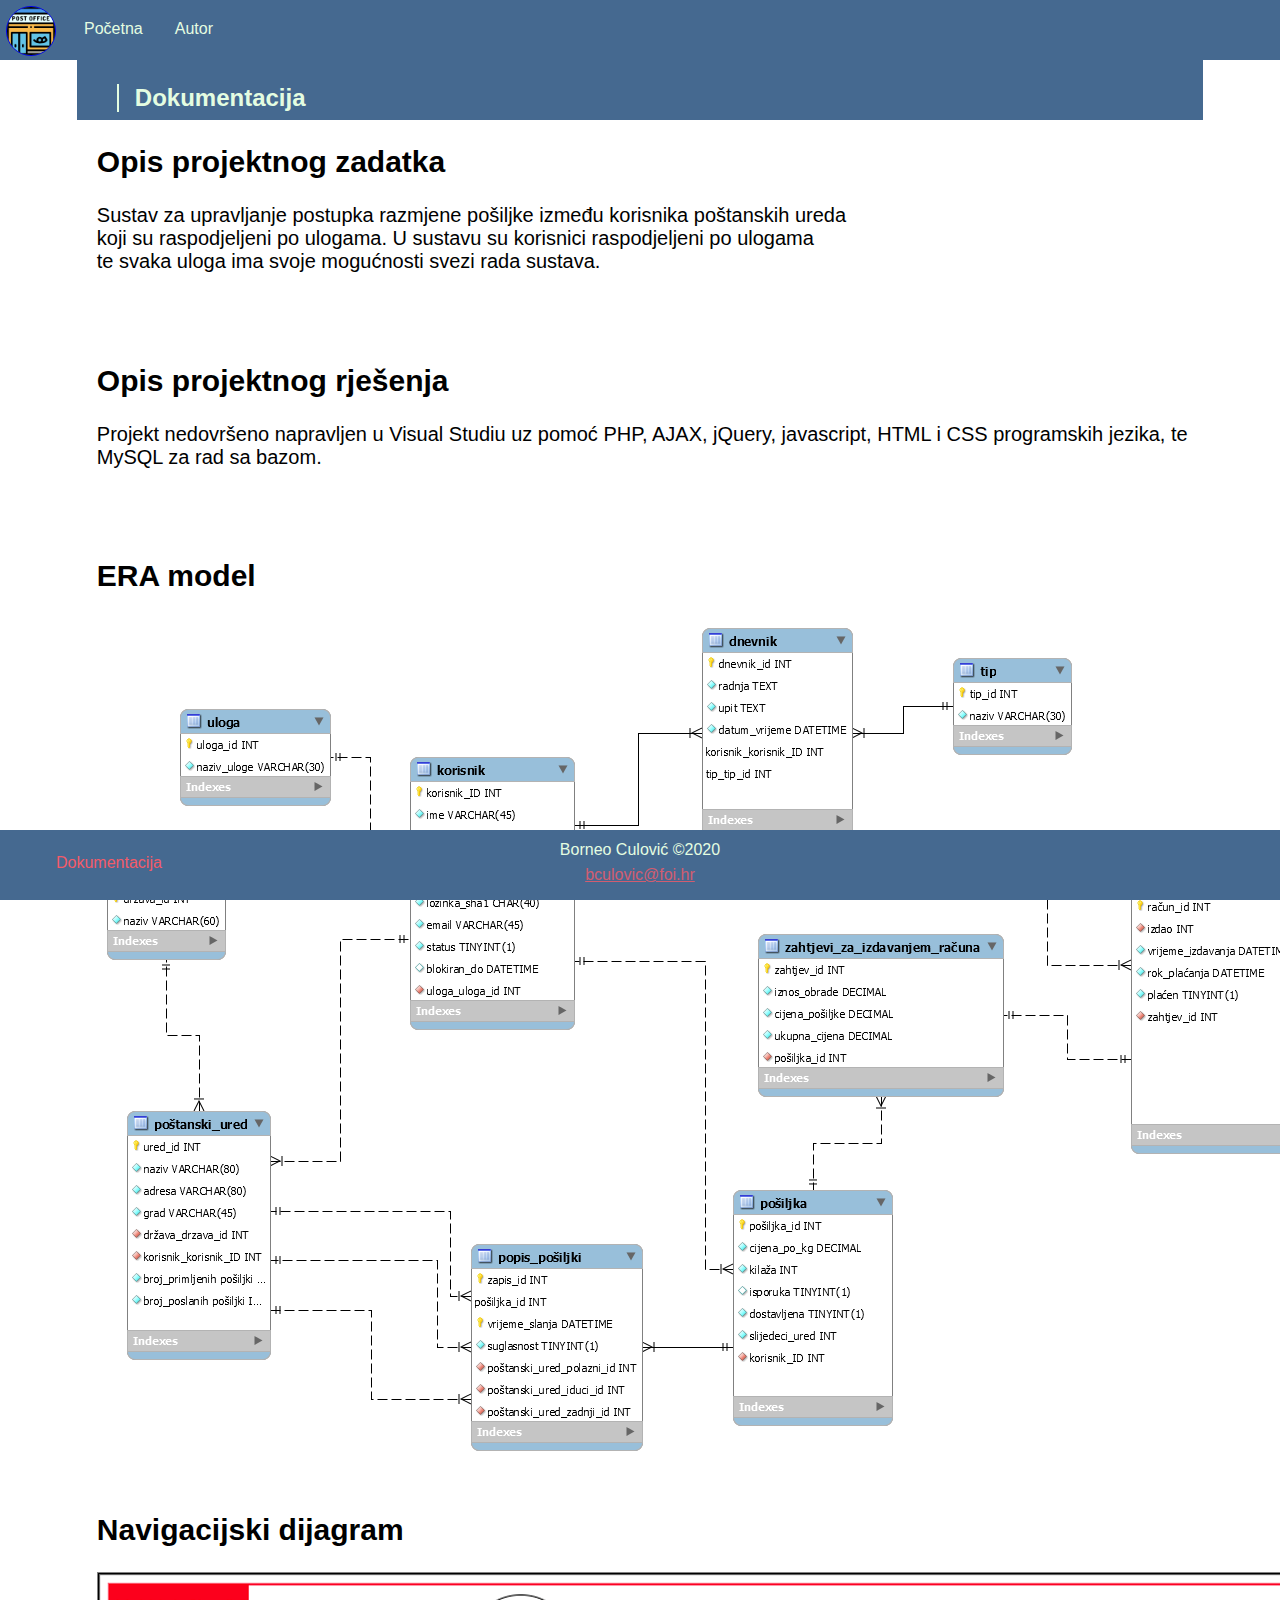
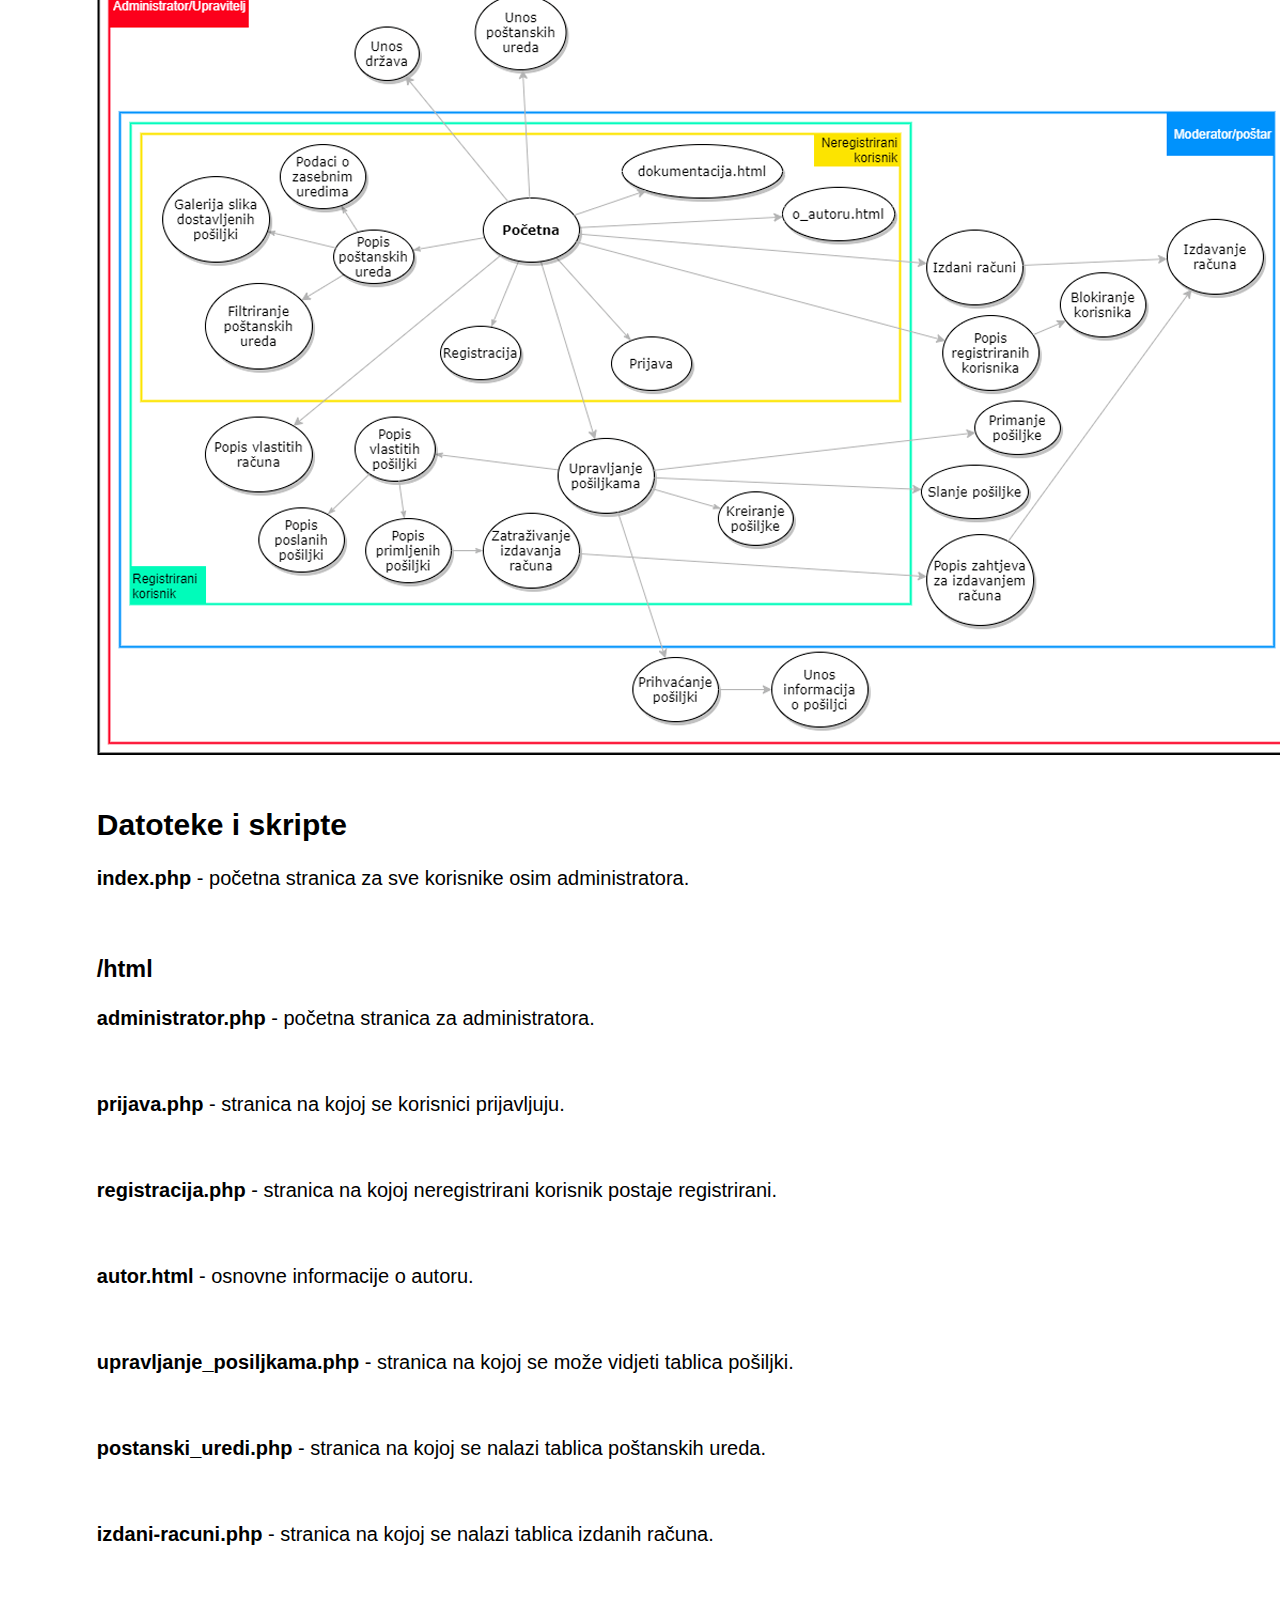
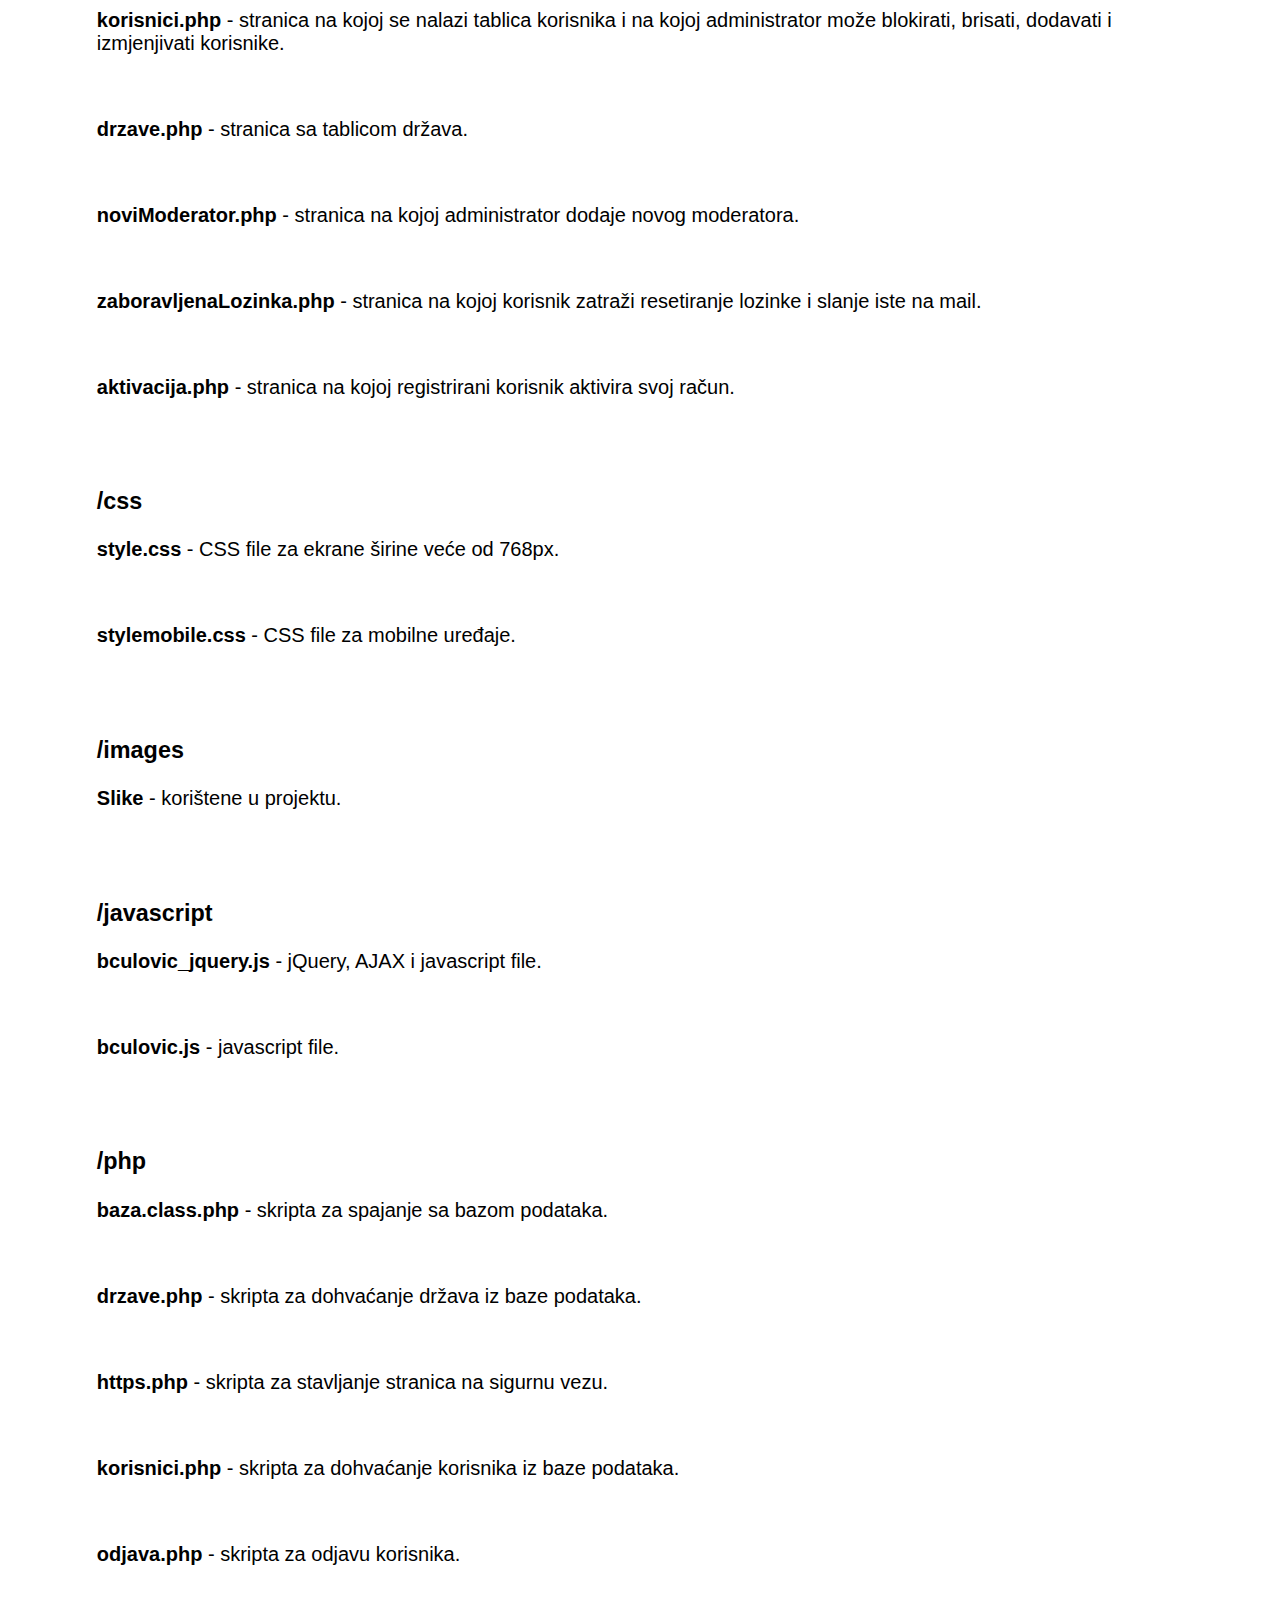
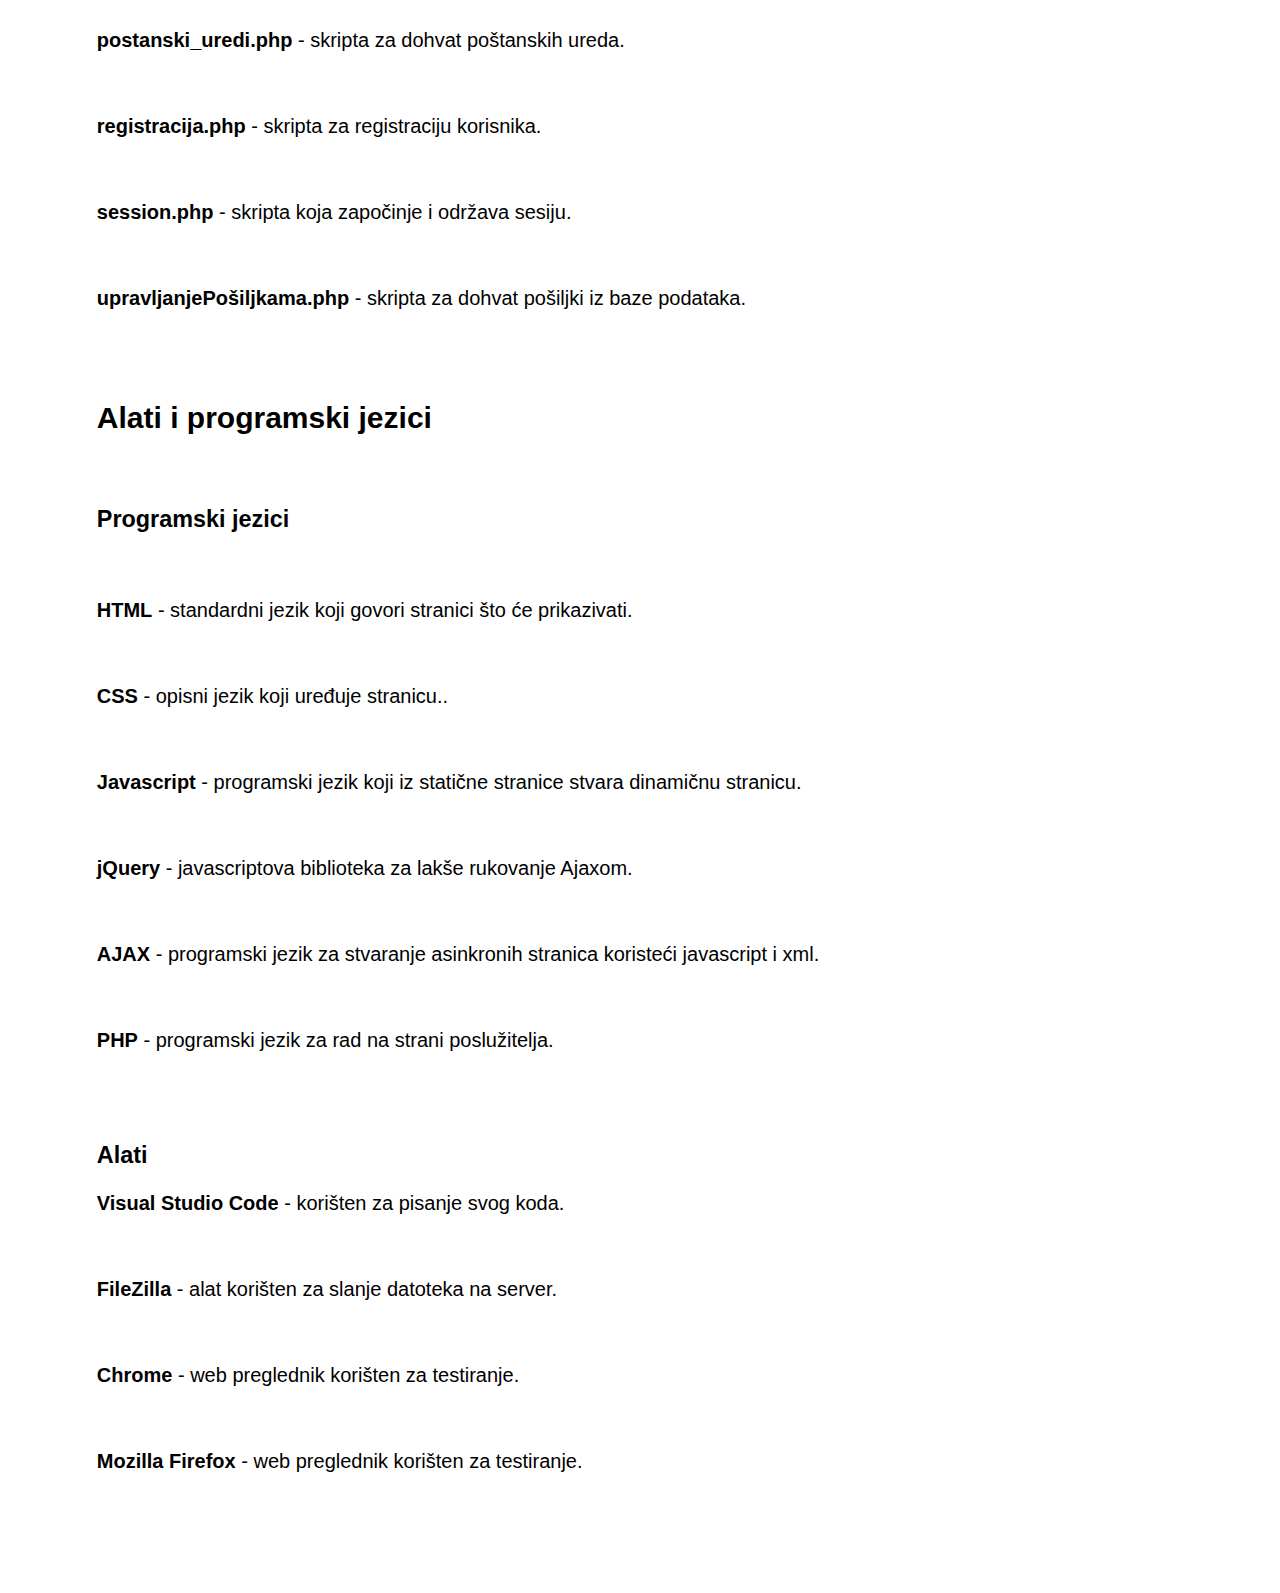
<file: html/dokumentacija.html>
<!DOCTYPE html>
<html lang="hr">

<head>
    <title>Autor</title>
    <meta charset="utf-8">
    <meta name="viewport" content="width=device-width, initial-scale=1.0">
    <meta name="date" content="03-06-2020">
    <meta name="description" content="Internetska stranica pošte.">
    <meta name="keywords" content="pošta, pošiljka, poštanski ured">
    <meta name="author" content="Borneo Culović">
    <link rel="stylesheet" type="text/css" href="../css/style.css">
    <link rel="stylesheet" type="text/css" href="../css/stylemobile.css">
    <script type="text/javascript" src="../javascript/bculovic.js"></script>
</head>

<body>
    <header>
        <div class="header-div">
            <div class="logo-div">
                <a href="../index.php" class="logo-ico">
                    <img src="../images/posta_logo.png" class="icon" alt="posta_logo" title="Početna">
                </a>
            </div>
            <div class="navigation-bar">
                <a href="../index.php" class="link-buttons">Početna</a>
                <a href="#" class="link-buttons">Autor</a>
            </div>
        </div>
    </header>
    <div class="main-content">
        <div class="page-title">
            <p><strong>Dokumentacija</strong></p>
        </div>
        <div class="dokumentacija_div">
            <h2>Opis projektnog zadatka</h2>
            <p>Sustav za upravljanje postupka razmjene pošiljke između korisnika poštanskih ureda<br>koji su raspodjeljeni po ulogama. U sustavu su korisnici raspodjeljeni po ulogama <br>
            te svaka uloga ima svoje mogućnosti svezi rada sustava.</p>
            <br><br>
            <h2>Opis projektnog rješenja</h2>
            <p>Projekt nedovršeno napravljen u Visual Studiu uz pomoć PHP, AJAX, jQuery, javascript, HTML i CSS programskih jezika, te MySQL za rad sa bazom.</p>
            <br><br>
            <h2>ERA model</h2>
            <img src="../images/ERA-model.png" alt="era" target="_blank" title="ERA model"><br><br>
            <h2>Navigacijski dijagram</h2>
            <img src="../images/navigacijski_dijagram.png" alt="nav" target="_blank" title="Navigacijski dijagram"><br><br>
            <h2>Datoteke i skripte</h2>
            <p><strong>index.php</strong> - početna stranica za sve korisnike osim administratora.</p><br>
            <h3>/html</h3>
            <p><strong>administrator.php</strong> - početna stranica za administratora.</p><br>
            <p><strong>prijava.php</strong> - stranica na kojoj se korisnici prijavljuju.</p><br>
            <p><strong>registracija.php</strong> - stranica na kojoj neregistrirani korisnik postaje registrirani.</p><br>
            <p><strong>autor.html</strong> - osnovne informacije o autoru.</p><br>
            <p><strong>upravljanje_posiljkama.php</strong> - stranica na kojoj se može vidjeti tablica pošiljki.</p><br>
            <p><strong>postanski_uredi.php</strong> - stranica na kojoj se nalazi tablica poštanskih ureda.</p><br>
            <p><strong>izdani-racuni.php</strong> - stranica na kojoj se nalazi tablica izdanih računa.</p><br>
            <p><strong>korisnici.php</strong> - stranica na kojoj se nalazi tablica korisnika i na kojoj administrator može blokirati, brisati, dodavati i izmjenjivati korisnike.</p><br>
            <p><strong>drzave.php</strong> - stranica sa tablicom država.</p><br>
            <p><strong>noviModerator.php</strong> - stranica na kojoj administrator dodaje novog moderatora.</p><br>
            <p><strong>zaboravljenaLozinka.php</strong> - stranica na kojoj korisnik zatraži resetiranje lozinke i slanje iste na mail.</p><br>
            <p><strong>aktivacija.php</strong> - stranica na kojoj registrirani korisnik aktivira svoj račun.</p><br>
            <br>
            <h3>/css</h3>
            <p><strong>style.css</strong> - CSS file za ekrane širine veće od 768px.</p><br>
            <p><strong>stylemobile.css</strong> - CSS file za mobilne uređaje.</p><br>
            <br>
            <h3>/images</h3>
            <p><strong>Slike</strong> - korištene u projektu.</p><br>
            <br>
            <h3>/javascript</h3>
            <p><strong>bculovic_jquery.js</strong> - jQuery, AJAX i javascript file.</p><br>
            <p><strong>bculovic.js</strong> - javascript file.</p><br>
            <br>
            <h3>/php</h3>
            <p><strong>baza.class.php</strong> - skripta za spajanje sa bazom podataka.</p><br>
            <p><strong>drzave.php</strong> - skripta za dohvaćanje država iz baze podataka.</p><br>
            <p><strong>https.php</strong> - skripta za stavljanje stranica na sigurnu vezu.</p><br>
            <p><strong>korisnici.php</strong> - skripta za dohvaćanje korisnika iz baze podataka.</p><br>
            <p><strong>odjava.php</strong> - skripta za odjavu korisnika.</p><br>
            <p><strong>postanski_uredi.php</strong> - skripta za dohvat poštanskih ureda.</p><br>
            <p><strong>registracija.php</strong> - skripta za registraciju korisnika.</p><br>
            <p><strong>session.php</strong> - skripta koja započinje i održava sesiju.</p><br>
            <p><strong>upravljanjePošiljkama.php</strong> - skripta za dohvat pošiljki iz baze podataka.</p><br><br>
            <h2>Alati i programski jezici</h2><br>
            <h3>Programski jezici</h3><br>
            <p><strong>HTML</strong> - standardni jezik koji govori stranici što će prikazivati.</p><br>
            <p><strong>CSS</strong> - opisni jezik koji uređuje stranicu..</p><br>
            <p><strong>Javascript</strong> - programski jezik koji iz statične stranice stvara dinamičnu stranicu.</p><br>
            <p><strong>jQuery</strong> - javascriptova biblioteka za lakše rukovanje Ajaxom.</p><br>
            <p><strong>AJAX</strong> - programski jezik za stvaranje asinkronih stranica koristeći javascript i xml.</p><br>
            <p><strong>PHP</strong> - programski jezik za rad na strani poslužitelja.</p><br><br>
            <h3>Alati</h3>
            <p><strong>Visual Studio Code</strong> - korišten za pisanje svog koda.</p><br>
            <p><strong>FileZilla</strong> - alat korišten za slanje datoteka na server.</p><br>
            <p><strong>Chrome</strong> - web preglednik korišten za testiranje.</p><br>
            <p><strong>Mozilla Firefox</strong> - web preglednik korišten za testiranje.</p><br>
        </div>
        
    </div>

    <div class="footer">
        <div class="dokumentacija-div">
            <a href="dokumentacija.html" class="link-active">Dokumentacija</a>
        </div>
        <div class="copyright-div">
            <p class="footer-ime">Borneo Culović &copy;2020</p>
            <a href="mailto:bculovic@foi.hr" class="footer-email"><p>bculovic@foi.hr</p></a>
        </div>
    </div>


</body>

</html>
</file>
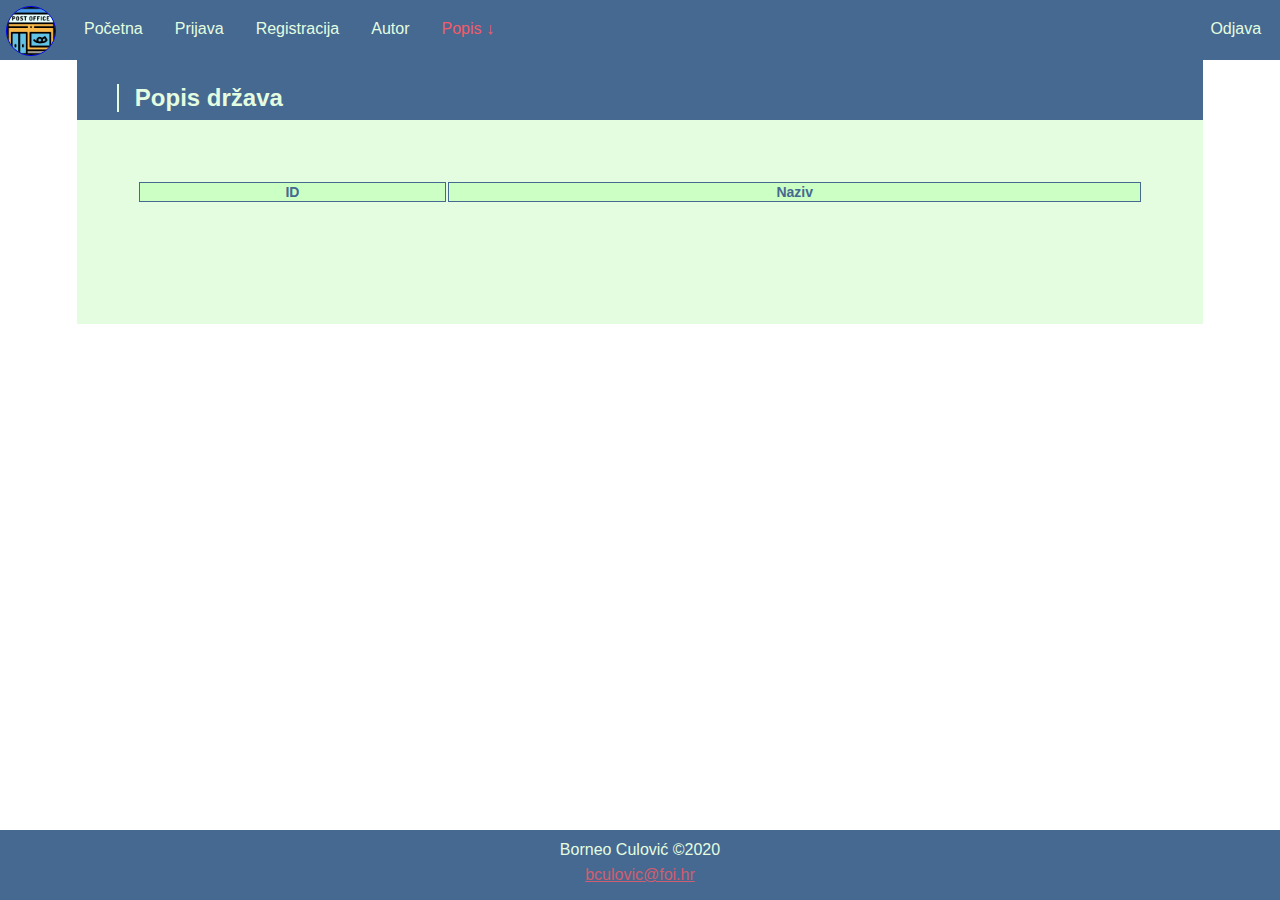
<file: html/drzave.html>
<!DOCTYPE html>
<html lang="hr">

<head>
    <title>Popis država</title>
    <meta charset="utf-8">
    <meta name="viewport" content="width=device-width, initial-scale=1.0">
    <meta name="date" content="03-06-2020">
    <meta name="description" content="Internetska stranica pošte.">
    <meta name="keywords" content="pošta, pošiljka, poštanski ured">
    <meta name="author" content="Borneo Culović">
    <link rel="stylesheet" type="text/css" href="../css/style.css">
    <link rel="stylesheet" type="text/css" href="https://cdn.datatables.net/1.10.20/css/jquery.dataTables.css">
    <script type="text/javascript" src="https://ajax.googleapis.com/ajax/libs/jquery/3.4.1/jquery.min.js"></script>
    <script type="text/javascript" charset="utf8" src="https://cdn.datatables.net/1.10.20/js/jquery.dataTables.js"></script>
    <script type="text/javascript" src="../javascript/bculovic_jquery.js"></script>
    <script type="text/javascript" src="../javascript/bculovic.js"></script>
</head>

<body>
    <header>
        <div class="header-div">
            <div class="logo-div">
                <a href="../index.html" class="logo-ico">
                    <img src="../images/posta_logo.png" class="icon" alt="posta_logo" title="Početna">
                </a>
            </div>
            <div class="navigation-bar">
                <a href="../index.html" class="link-buttons">Početna</a>
                <a href="prijava.php" class="link-buttons">Prijava</a>
                <a href="registracija.html" class="link-buttons">Registracija</a>
                <a href="o_autoru.html" class="link-buttons">Autor</a>
                <div class="hover-links">
                    <button class="dropdownBtn-active">Popis &darr;</button>
                    <div class="dropdown-linkovi">
                        <a href="upravljanje_posiljkama.html" class="link-buttons">Upravljanje pošiljkama</a>
                        <a href="postanski-uredi.html" class="link-buttons" >Poštanski uredi</a>
                        <a href="izdani-racuni.html" class="link-buttons">Izdani računi</a>
                        <a href="korisnici.html" class="link-buttons">Popis korisnika</a>
                        <a href="#" class="link-active">Države</a>
                    </div>
                </div>
            </div>
            <div class="logout-div">
                <a href="../index.html" class="logout-button">Odjava</a>
            </div>
        </div>
    </header>

    <div class="main-content">
        <div class="page-title">
            <p><strong>Popis država</strong></p>
        </div>
        <div class="div-table">
            <table id="tablicaDrzave" class="tablica">
                <thead id="tHead">
                    <tr>
                        <th>ID</th>
                        <th>Naziv</th>
                    </tr>
                </thead>
                <tbody id="tBody">
    
                </tbody>
                
            </table>
    
        </div>

    <div class="footer">
        <div class="copyright-div">
            <p class="footer-ime">Borneo Culović &copy;2020</p>
            <a href="mailto:bculovic@foi.hr" class="footer-email"><p>bculovic@foi.hr</p></a>
        </div>
    </div>

</body>

</html>
</file>
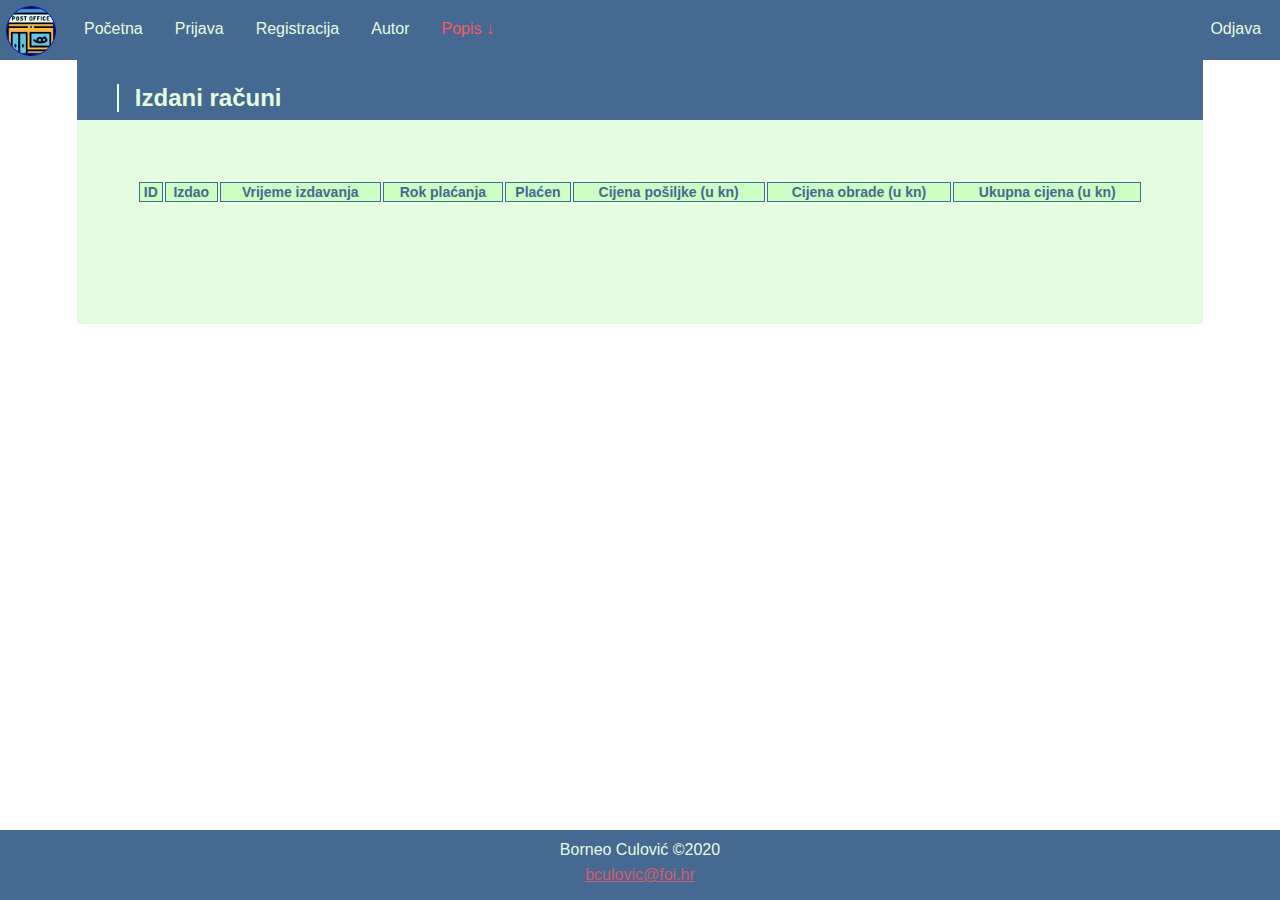
<file: html/izdani-racuni.html>
<!DOCTYPE html>
<html lang="hr">

<head>
    <title>Izdani računi</title>
    <meta charset="utf-8">
    <meta name="viewport" content="width=device-width, initial-scale=1.0">
    <meta name="date" content="03-06-2020">
    <meta name="description" content="Internetska stranica pošte.">
    <meta name="keywords" content="pošta, pošiljka, poštanski ured">
    <meta name="author" content="Borneo Culović">
    <link rel="stylesheet" type="text/css" href="../css/style.css">
    <link rel="stylesheet" type="text/css" href="https://cdn.datatables.net/1.10.20/css/jquery.dataTables.css">
    <script type="text/javascript" src="https://ajax.googleapis.com/ajax/libs/jquery/3.4.1/jquery.min.js"></script>
    <script type="text/javascript" charset="utf8" src="https://cdn.datatables.net/1.10.20/js/jquery.dataTables.js"></script>
    <script type="text/javascript" src="../javascript/bculovic_jquery.js"></script>
    <script type="text/javascript" src="../javascript/bculovic.js"></script>
</head>

<body>
    <header>
        <div class="header-div">
            <div class="logo-div">
                <a href="../index.html" class="logo-ico">
                    <img src="../images/posta_logo.png" class="icon" alt="posta_logo" title="Početna">
                </a>
            </div>
            <div class="navigation-bar">
                <a href="../index.html" class="link-buttons">Početna</a>
                <a href="prijava.php" class="link-buttons">Prijava</a>
                <a href="registracija.html" class="link-buttons">Registracija</a>
                <a href="o_autoru.html" class="link-buttons">Autor</a>
                <div class="hover-links">
                    <button class="dropdownBtn-active">Popis &darr;</button>
                    <div class="dropdown-linkovi">
                        <a href="upravljanje_posiljkama.html" class="link-buttons">Upravljanje pošiljkama</a>
                        <a href="postanski-uredi.html" class="link-buttons" >Poštanski uredi</a>
                        <a href="#" class="link-active">Izdani računi</a>
                        <a href="korisnici.html" class="link-buttons">Popis korisnika</a>
                        <a href="drzave.html" class="link-buttons">Države</a>
                    </div>
                </div>
            </div>
            <div class="logout-div">
                <a href="../index.html" class="logout-button">Odjava</a>
            </div>
        </div>
    </header>

    <div class="main-content">
        <div class="page-title">
            <p><strong>Izdani računi</strong></p>
        </div>
        <div class="div-table">
            <table id="tablicaRacuni" class="tablica">
                <thead id="tHead">
                    <tr>
                        <th>ID</th>
                        <th>Izdao</th>
                        <th>Vrijeme izdavanja</th>
                        <th>Rok plaćanja</th>
                        <th>Plaćen</th>
                        <th>Cijena pošiljke (u kn)</th>
                        <th>Cijena obrade (u kn)</th>
                        <th>Ukupna cijena (u kn)</th>
                    </tr>
                </thead>
                <tbody id="tBody">
    
                </tbody>
                
            </table>
    
        </div>

    <div class="footer">
        <div class="copyright-div">
            <p class="footer-ime">Borneo Culović &copy;2020</p>
            <a href="mailto:bculovic@foi.hr" class="footer-email"><p>bculovic@foi.hr</p></a>
        </div>
    </div>

</body>

</html>
</file>
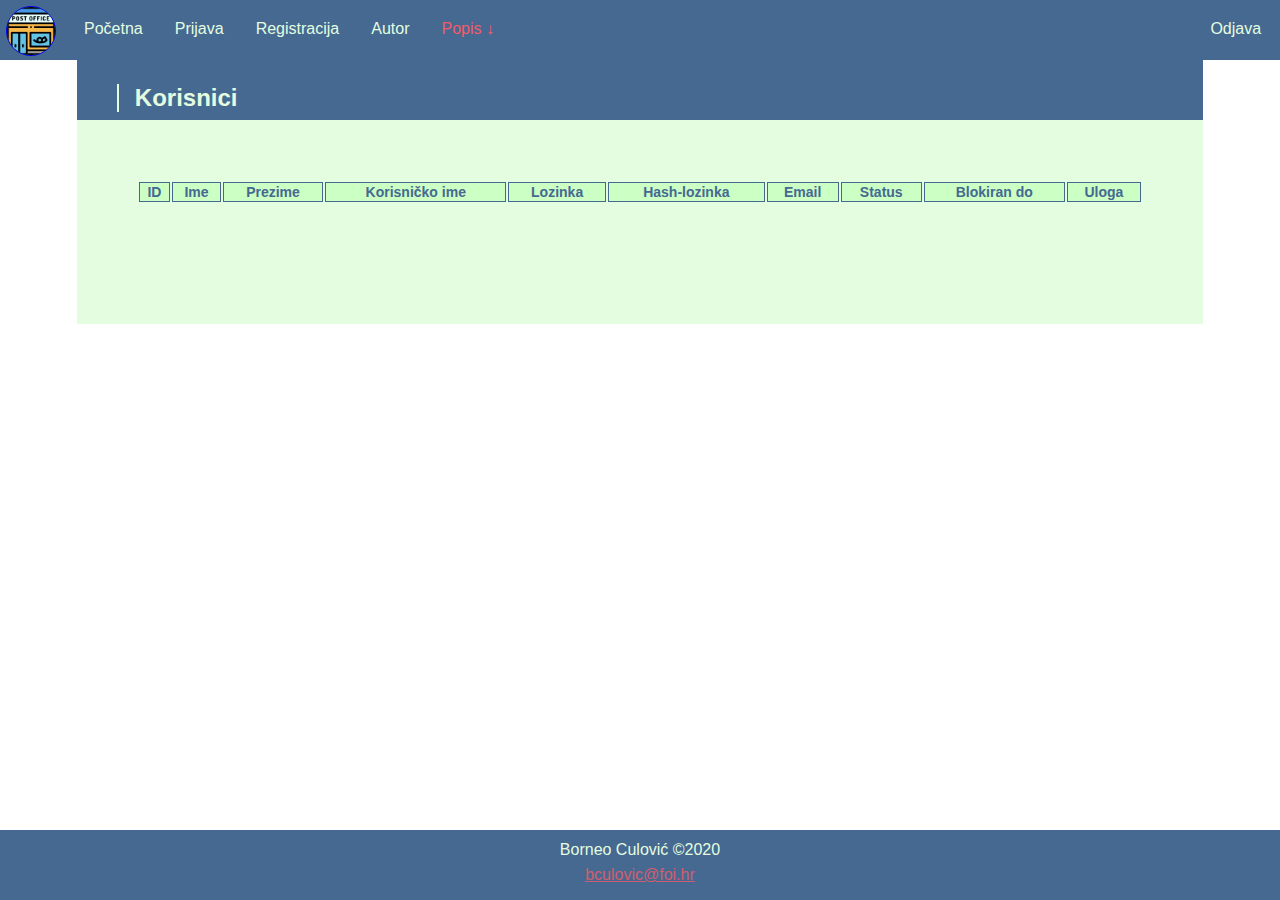
<file: html/korisnici.html>
<!DOCTYPE html>
<html lang="hr">

<head>
    <title>Korisnici</title>
    <meta charset="utf-8">
    <meta name="viewport" content="width=device-width, initial-scale=1.0">
    <meta name="date" content="03-06-2020">
    <meta name="description" content="Internetska stranica pošte.">
    <meta name="keywords" content="pošta, pošiljka, poštanski ured">
    <meta name="author" content="Borneo Culović">
    <link rel="stylesheet" type="text/css" href="../css/style.css">
    <link rel="stylesheet" type="text/css" href="https://cdn.datatables.net/1.10.20/css/jquery.dataTables.css">
    <script type="text/javascript" src="https://ajax.googleapis.com/ajax/libs/jquery/3.4.1/jquery.min.js"></script>
    <script type="text/javascript" src="https://cdn.datatables.net/1.10.20/js/jquery.dataTables.js"></script>
    <script type="text/javascript" src="../javascript/bculovic_jquery.js"></script>
    <script type="text/javascript" src="../javascript/bculovic.js"></script>
</head>

<body>
    <header>
        <div class="header-div">
            <div class="logo-div">
                <a href="../index.html" class="logo-ico">
                    <img src="../images/posta_logo.png" class="icon" alt="posta_logo" title="Početna">
                </a>
            </div>
            <div class="navigation-bar">
                <a href="../index.html" class="link-buttons">Početna</a>
                <a href="prijava.php" class="link-buttons">Prijava</a>
                <a href="registracija.html" class="link-buttons">Registracija</a>
                <a href="o_autoru.html" class="link-buttons">Autor</a>
                <div class="hover-links">
                    <button class="dropdownBtn-active">Popis &darr;</button>
                    <div class="dropdown-linkovi">
                        <a href="upravljanje_posiljkama.html" class="link-buttons">Upravljanje pošiljkama</a>
                        <a href="postanski-uredi.html" class="link-buttons" >Poštanski uredi</a>
                        <a href="izdani-racuni.html" class="link-buttons">Izdani računi</a>
                        <a href="#" class="link-active">Popis korisnika</a>
                        <a href="drzave.html" class="link-buttons">Države</a>
                    </div>
                </div>
            </div>
            <div class="logout-div">
                <a href="../index.html" class="logout-button">Odjava</a>
            </div>
        </div>
    </header>

    <div class="main-content">
        <div class="page-title">
            <p><strong>Korisnici</strong></p>
        </div>
        <div class="div-table">
            <table id="tablicaKorisnici" class="tablica">
                <thead id="tHead">
                    <tr>
                        <th>ID</th>
                        <th>Ime</th>
                        <th>Prezime</th>
                        <th>Korisničko ime</th>
                        <th>Lozinka</th>
                        <th>Hash-lozinka</th>
                        <th>Email</th>
                        <th>Status</th>
                        <th>Blokiran do</th>
                        <th>Uloga</th>
                    </tr>
                </thead>
                <tbody id="tBody">
    
                </tbody>
                
            </table>
    
        </div>

    <div class="footer">
        <div class="copyright-div">
            <p class="footer-ime">Borneo Culović &copy;2020</p>
            <a href="mailto:bculovic@foi.hr" class="footer-email"><p>bculovic@foi.hr</p></a>
        </div>
    </div>

</body>

</html>
</file>
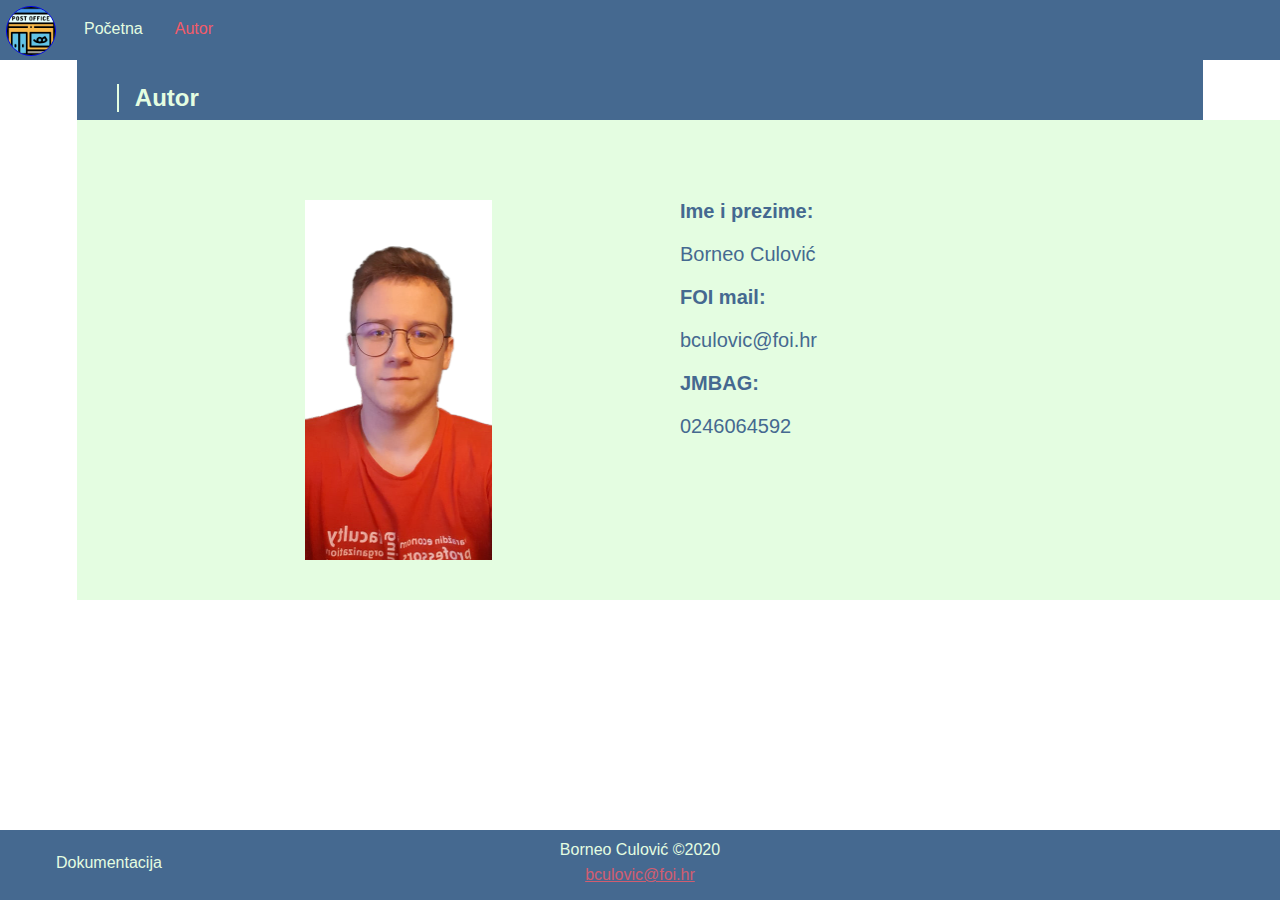
<file: html/o_autoru.html>
<!DOCTYPE html>
<html lang="hr">

<head>
    <title>Autor</title>
    <meta charset="utf-8">
    <meta name="viewport" content="width=device-width, initial-scale=1.0">
    <meta name="date" content="03-06-2020">
    <meta name="description" content="Internetska stranica pošte.">
    <meta name="keywords" content="pošta, pošiljka, poštanski ured">
    <meta name="author" content="Borneo Culović">
    <link rel="stylesheet" type="text/css" href="../css/style.css">
    <link rel="stylesheet" type="text/css" href="../css/stylemobile.css">
    <script type="text/javascript" src="../javascript/bculovic.js"></script>
</head>

<body>
    <header>
        <div class="header-div">
            <div class="logo-div">
                <a href="../index.php" class="logo-ico">
                    <img src="../images/posta_logo.png" class="icon" alt="posta_logo" title="Početna">
                </a>
            </div>
            <div class="navigation-bar">
                <a href="../index.php" class="link-buttons">Početna</a>
                <a href="#" class="link-active">Autor</a>
            </div>
        </div>
    </header>
    <div class="main-content">
        <div class="page-title">
            <p><strong>Autor</strong></p>
        </div>
        <div class="content-div">
            <div class="o_autoru">
                <img src="../images/mojaslika.png" alt="Autor" class="mojaslika" title="Borneo Culović">
                <div class="autor-info">
                    <p class="info-title"><strong>Ime i prezime:</strong></p>
                    <p class="info-text">Borneo Culović</p>
                    <p class="info-title"><strong>FOI mail:</strong></p>
                    <p class="info-text">bculovic@foi.hr</p>
                    <p class="info-title"><strong>JMBAG:</strong></p>
                    <p class="info-text">0246064592</p>
                </div>
            </div>
        </div>
    </div>

    <div class="footer">
        <div class="dokumentacija-div">
            <a href="dokumentacija.html" class="link-buttons">Dokumentacija</a>
        </div>
        <div class="copyright-div">
            <p class="footer-ime">Borneo Culović &copy;2020</p>
            <a href="mailto:bculovic@foi.hr" class="footer-email"><p>bculovic@foi.hr</p></a>
        </div>
    </div>


</body>

</html>
</file>
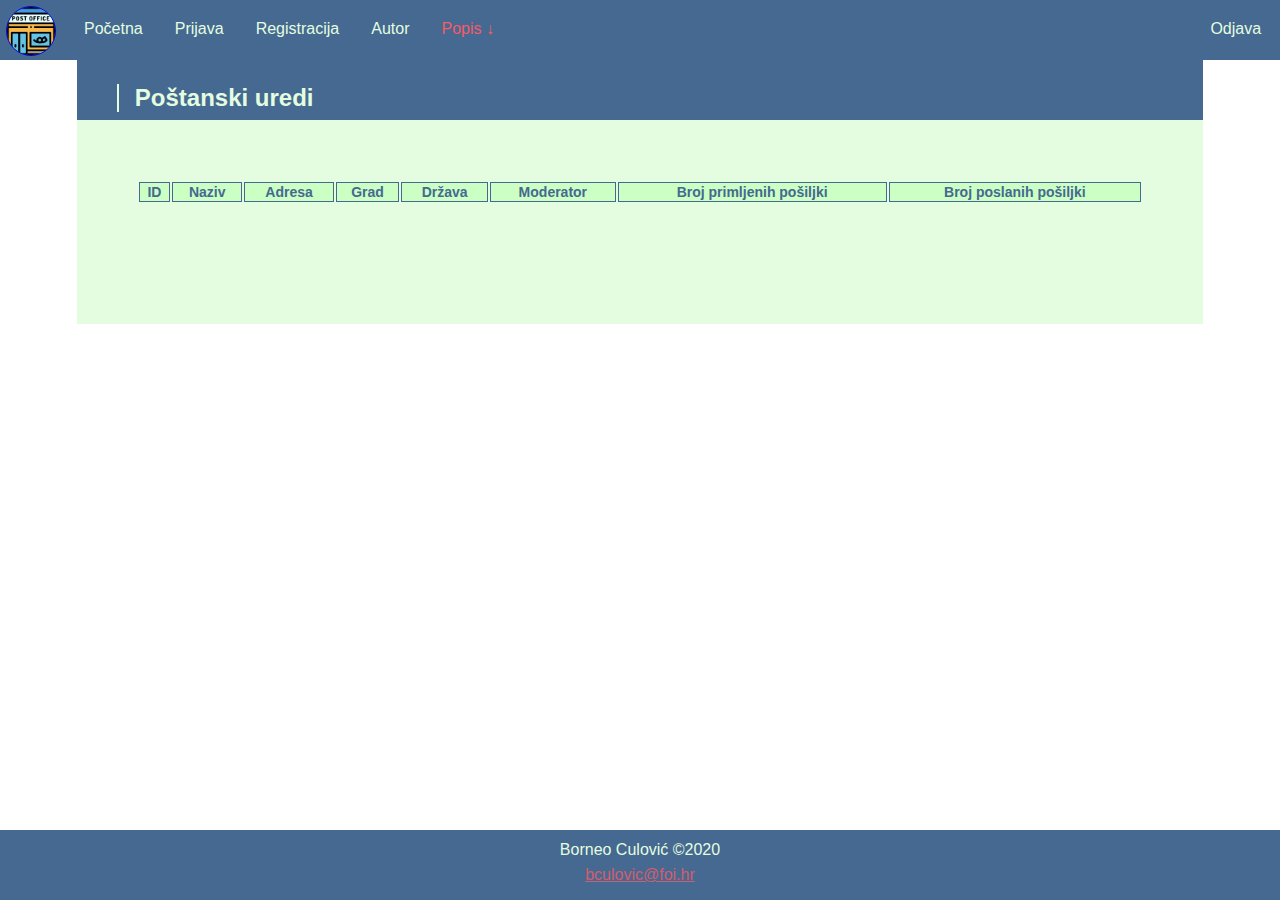
<file: html/postanski-uredi.html>
<!DOCTYPE html>
<html lang="hr">

<head>
    <title>Poštanski uredi</title>
    <meta charset="utf-8">
    <meta name="viewport" content="width=device-width, initial-scale=1.0">
    <meta name="date" content="03-06-2020">
    <meta name="description" content="Internetska stranica pošte.">
    <meta name="keywords" content="pošta, pošiljka, poštanski ured">
    <meta name="author" content="Borneo Culović">
    <link rel="stylesheet" type="text/css" href="../css/style.css">
    <link rel="stylesheet" type="text/css" href="https://cdn.datatables.net/1.10.20/css/jquery.dataTables.css">
    <script type="text/javascript" src="https://ajax.googleapis.com/ajax/libs/jquery/3.4.1/jquery.min.js"></script>
    <script type="text/javascript" charset="utf8" src="https://cdn.datatables.net/1.10.20/js/jquery.dataTables.js"></script>
    <script type="text/javascript" src="../javascript/bculovic_jquery.js"></script>
    <script type="text/javascript" src="../javascript/bculovic.js"></script>
</head>

<body>
    <header>
        <div class="header-div">
            <div class="logo-div">
                <a href="../index.html" class="logo-ico">
                    <img src="../images/posta_logo.png" class="icon" alt="posta_logo" title="Početna">
                </a>
            </div>
            <div class="navigation-bar">
                <a href="../index.html" class="link-buttons">Početna</a>
                <a href="prijava.php" class="link-buttons">Prijava</a>
                <a href="registracija.html" class="link-buttons">Registracija</a>
                <a href="o_autoru.html" class="link-buttons">Autor</a>
                <div class="hover-links">
                    <button class="dropdownBtn-active">Popis &darr;</button>
                    <div class="dropdown-linkovi">
                        <a href="upravljanje_posiljkama.html" class="link-buttons">Upravljanje pošiljkama</a>
                        <a href="#" class="link-active" >Poštanski uredi</a>
                        <a href="izdani-racuni.html" class="link-buttons">Izdani računi</a>
                        <a href="korisnici.html" class="link-buttons">Popis korisnika</a>
                        <a href="drzave.html" class="link-buttons">Države</a>
                    </div>
                </div>
            </div>
            <div class="logout-div">
                <a href="../index.html" class="logout-button">Odjava</a>
            </div>
        </div>
    </header>

    <div class="main-content">
        <div class="page-title">
            <p><strong>Poštanski uredi</strong></p>
        </div>
        <div class="div-table">
            <table id="tablicaUreda" class="tablica">
                <thead id="tHead">
                    <tr>
                        <th>ID</th>
                        <th>Naziv</th>
                        <th>Adresa</th>
                        <th>Grad</th>
                        <th>Država</th>
                        <th>Moderator</th>
                        <th>Broj primljenih pošiljki</th>
                        <th>Broj poslanih pošiljki</th>
                    </tr>
                </thead>
                <tbody id="tBody">
    
                </tbody>
                
            </table>
    
        </div>

    <div class="footer">
        <div class="copyright-div">
            <p class="footer-ime">Borneo Culović &copy;2020</p>
            <a href="mailto:bculovic@foi.hr" class="footer-email"><p>bculovic@foi.hr</p></a>
        </div>
    </div>

</body>

</html>
</file>
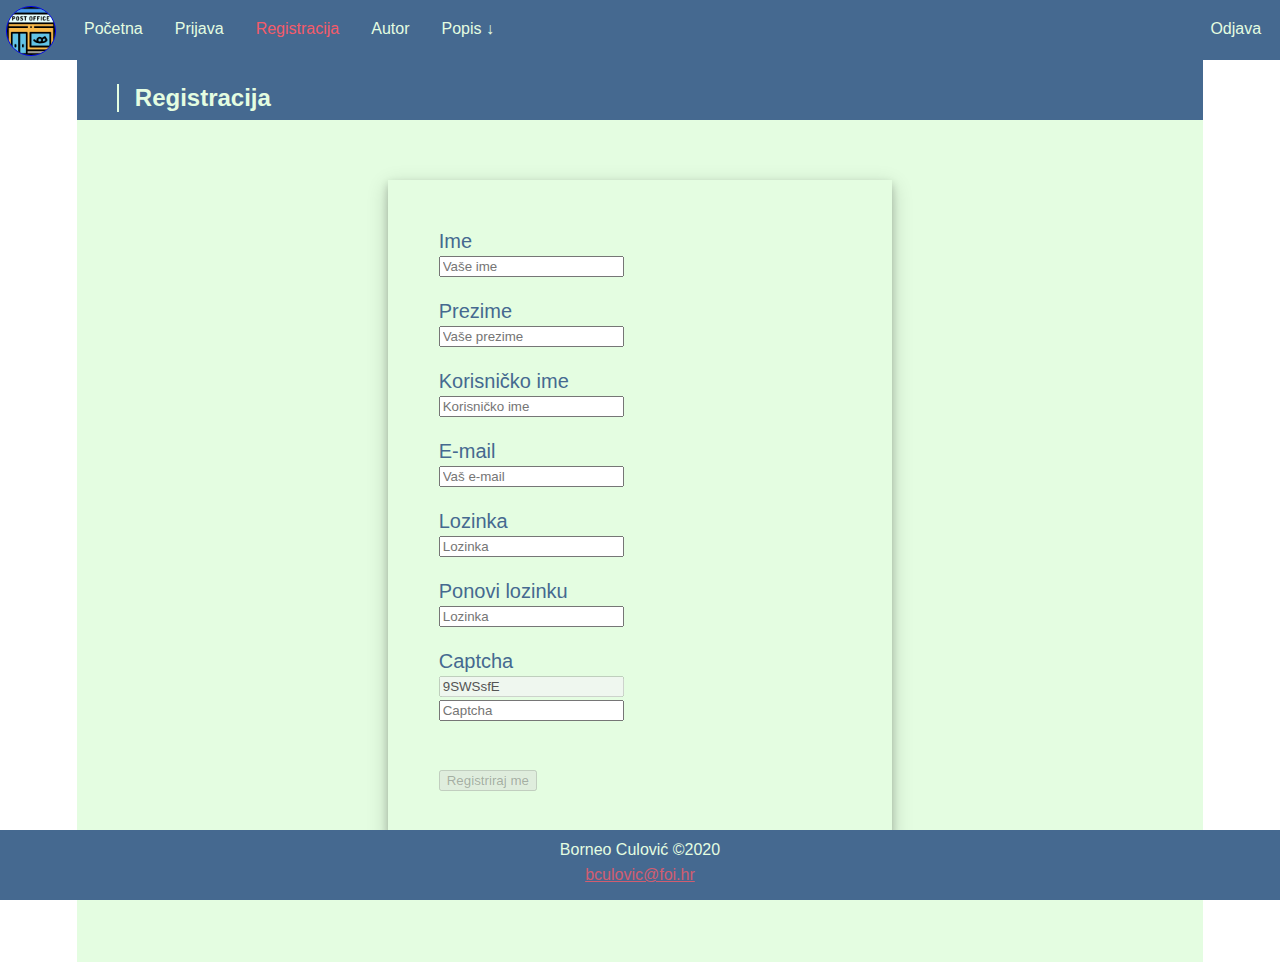
<file: html/registracija.html>
<!DOCTYPE html>
<html lang="hr">

<head>
    <title>Registracija</title>
    <meta charset="utf-8">
    <meta name="viewport" content="width=device-width, initial-scale=1.0">
    <meta name="date" content="03-06-2020">
    <meta name="description" content="Internetska stranica pošte.">
    <meta name="keywords" content="pošta, pošiljka, poštanski ured">
    <meta name="author" content="Borneo Culović">
    <link rel="stylesheet" type="text/css" href="../css/style.css">
    <script type="text/javascript" src="https://ajax.googleapis.com/ajax/libs/jquery/3.4.1/jquery.min.js"></script>
    <script type="text/javascript" src="../javascript/bculovic_jquery.js"></script>
</head>

<body>
    <header>
        <div class="header-div">
            <div class="logo-div">
                <a href="../index.html" class="logo-ico">
                    <img src="../images/posta_logo.png" class="icon" alt="posta_logo" title="Početna">
                </a>
            </div>
            <div class="navigation-bar">
                <a href="../index.html" class="link-buttons">Početna</a>
                <a href="prijava.php" class="link-buttons">Prijava</a>
                <a href="#" class="link-active">Registracija</a>
                <a href="o_autoru.html" class="link-buttons">Autor</a>
                <div class="hover-links">
                    <button class="dropdownBtn">Popis &darr;</button>
                    <div class="dropdown-linkovi">
                        <a href="upravljanje_posiljkama.html" class="link-buttons">Upravljanje pošiljkama</a>
                        <a href="postanski-uredi.html" class="link-active" >Poštanski uredi</a>
                        <a href="izdani-racuni.html" class="link-buttons">Izdani računi</a>
                        <a href="korisnici.html" class="link-buttons">Popis korisnika</a>
                        <a href="drzave.html" class="link-buttons">Države</a>
                    </div>
                </div>
            </div>
            <div class="logout-div">
                <a href="index.html" class="logout-button">Odjava</a>
            </div>
        </div>
    </header>
    <div class="main-content">
        <div class="page-title">
            <p id="test"><strong>Registracija</strong></p>
        </div>
        <div class="registracija-div">
            <div class="universal-form">
                <form action="">
                    <label for="formname" class="form-label">Ime</label><br>
                    <input type="text" class="form-input" id="formname" name="ime" placeholder="Vaše ime"><br><br>
                    <label for="formpname" class="form-label">Prezime</label><br>
                    <input type="text" class="form-input" id="formpname" name="prezimeime" placeholder="Vaše prezime"><br><br>
                    <label for="formusername" class="form-label">Korisničko ime</label><br>
                    <input type="text" class="form-input" id="formusername" name="username" placeholder="Korisničko ime"><br><br>
                    <label for="formmail" class="form-label">E-mail</label><br>
                    <input type="email" class="form-input" id="formmail" name="email" placeholder="Vaš e-mail"><br><br>
                    <label for="formpassword" class="form-label">Lozinka</label><br>
                    <input type="password" class="form-input" id="formpassword" name="password" placeholder="Lozinka"><br><br>
                    <label for="formpassword2" class="form-label">Ponovi lozinku</label><br>
                    <input type="password" class="form-input" id="formpassword2" name="password2" placeholder="Lozinka"><br><br>
                    <label for="captcha" class="form-label">Captcha</label><br>
                    <input type="text" class="form-input" id="captcha_text" name="captcha_text"><br>
                    <input type="text" class="form-input" id="captcha" name="captcha" placeholder="Captcha"><br><br><br>
                    <input type="submit" id="registrirajBtn" value="Registriraj me">
                </form>
            </div>
        </div>
    </div>

    <div class="footer">
        <div class="copyright-div">
            <p class="footer-ime">Borneo Culović &copy;2020</p>
            <a href="mailto:bculovic@foi.hr" class="footer-email">
                <p>bculovic@foi.hr</p>
            </a>
        </div>
    </div>
    <script type="text/javascript" src="../javascript/bculovic.js"></script>


</body>

</html>
</file>
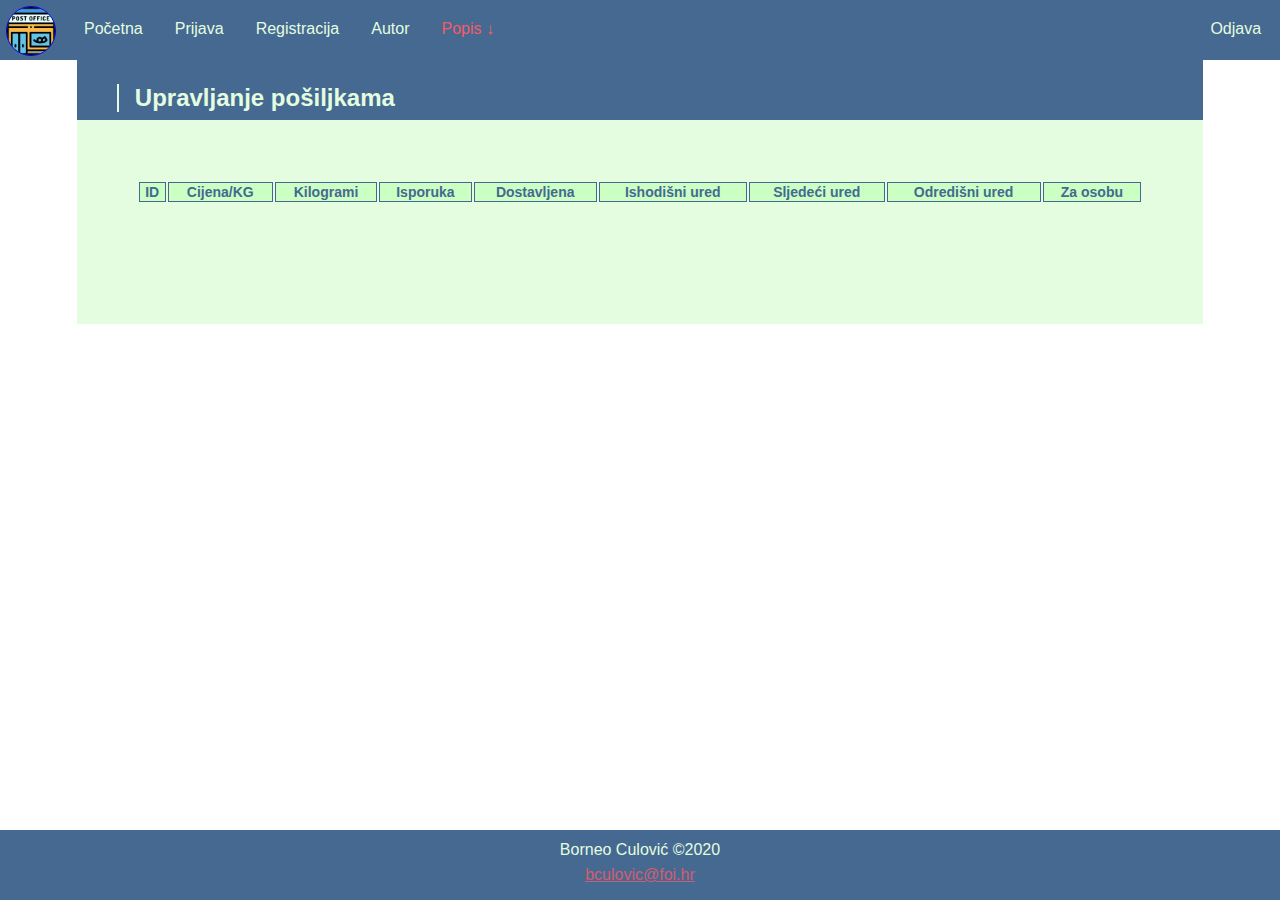
<file: html/upravljanje_posiljkama.html>
<!DOCTYPE html>
<html lang="hr">

<head>
    <title>Upravljanje pošiljkama</title>
    <meta charset="utf-8">
    <meta name="viewport" content="width=device-width, initial-scale=1.0">
    <meta name="date" content="03-06-2020">
    <meta name="description" content="Internetska stranica pošte.">
    <meta name="keywords" content="pošta, pošiljka, poštanski ured">
    <meta name="author" content="Borneo Culović">
    <link rel="stylesheet" type="text/css" href="../css/style.css">
    <link rel="stylesheet" type="text/css" href="https://cdn.datatables.net/1.10.20/css/jquery.dataTables.css">
    <script type="text/javascript" src="https://ajax.googleapis.com/ajax/libs/jquery/3.4.1/jquery.min.js"></script>
    <script type="text/javascript" charset="utf8" src="https://cdn.datatables.net/1.10.20/js/jquery.dataTables.js"></script>
    <script type="text/javascript" src="../javascript/bculovic_jquery.js"></script>
    <script type="text/javascript" src="../javascript/bculovic.js"></script>
</head>

<body>
    <header>
        <div class="header-div">
            <div class="logo-div">
                <a href="../index.html" class="logo-ico">
                    <img src="../images/posta_logo.png" class="icon" alt="posta_logo" title="Početna">
                </a>
            </div>
            <div class="navigation-bar">
                <a href="../index.html" class="link-buttons">Početna</a>
                <a href="prijava.php" class="link-buttons">Prijava</a>
                <a href="registracija.html" class="link-buttons">Registracija</a>
                <a href="o_autoru.html" class="link-buttons">Autor</a>
                <div class="hover-links">
                    <button class="dropdownBtn-active">Popis &darr;</button>
                    <div class="dropdown-linkovi">
                        <a href="#" class="link-active">Upravljanje pošiljkama</a>
                        <a href="postanski-uredi.html" class="link-buttons" >Poštanski uredi</a>
                        <a href="izdani-racuni.html" class="link-buttons">Izdani računi</a>
                        <a href="korisnici.html" class="link-buttons">Popis korisnika</a>
                        <a href="drzave.html" class="link-buttons">Države</a>
                    </div>
                </div>
            </div>
            <div class="logout-div">
                <a href="../index.html" class="logout-button">Odjava</a>
            </div>
        </div>
    </header>

    <div class="main-content">
        <div class="page-title">
            <p><strong>Upravljanje pošiljkama</strong></p>
        </div>
        <div class="div-table">
            <table id="tablicaPosiljke" class="tablica">
                <thead id="tHead">
                    <tr>
                        <th>ID</th>
                        <th>Cijena/KG</th>
                        <th>Kilogrami</th>
                        <th>Isporuka</th>
                        <th>Dostavljena</th>
                        <th>Ishodišni ured</th>
                        <th>Sljedeći ured</th>
                        <th>Odredišni ured</th>
                        <th>Za osobu</th>
                    </tr>
                </thead>
                <tbody id="tBody">
    
                </tbody>
                
            </table>
    
        </div>

    <div class="footer">
        <div class="copyright-div">
            <p class="footer-ime">Borneo Culović &copy;2020</p>
            <a href="mailto:bculovic@foi.hr" class="footer-email"><p>bculovic@foi.hr</p></a>
        </div>
    </div>

</body>

</html>
</file>
<file: css/style.css>
@media only screen and (min-width: 768px){
    html{
        font-size: 20px;
        font-family: sans-serif;
    }

    header {
        height: 3rem;
        width: 100%;
        background-color: #456990;
        margin: 0;
        position: relative;
    }

    .header-div{
        height: 3rem;
        width: 100%;
        display: grid;
        grid-template-columns: 0.4rem 2.6rem 0.4rem 75% 13% 12% 0.4rem;
        grid-template-rows: 0.3rem auto 0.3rem;
        justify-content: left;
    }

    .navigation-bar {
        overflow:hidden;
        background-color: #456990;
        grid-column-start: 4;
        grid-column-end: 5;
        grid-row-start: 2;
        grid-row-end: 3;

    }

    .logo-div {
        margin-left: 0.3rem;
        margin-top: 0.3rem;
        position: fixed;
    }

    .logout-button {
        float: left;
        font-size: 0.8rem;
        color: #e4fde1;
        text-align: center;
        padding: 0.7rem 0.8rem;
        text-decoration: none;
    }

    .logout-button:hover {
        background-color: #114b5f;
        color: #e4fde1;
    }

    .logout-div {
        grid-column-start: 6;
        grid-column-end: 7;
        grid-row-start: 2;
        grid-row-end: 3;
    }


    .ulogiraniKorisnik {
        grid-row-start: 2;
        grid-row-end: 3;
        grid-column-start: 5;
        grid-column-end: 6;
        font-size: 0.7rem;
        color: gold;
    }

    .ulogiraniKorisnik p{
        vertical-align: middle;
        float: right;
        margin-right: 2rem;
    }

    .ulogiraniKorisnik p:hover {
        color: goldenrod;
    }

    .ulogiraniKorisnik a {
        color: #f45b69;
        text-decoration: none;
        vertical-align: middle;
    }


    .logo-ico {
        width: 2.4rem;
        height: auto;
    }

    .icon {
        width: 2.4rem;
        height: auto;
        border-radius: 50%;
        transition-duration: 0.5s;
        transition-timing-function: ease;
        border: 0.03rem solid;

    }

    .icon:hover {
        border-radius: 0;
        border: none;
    }


    .link-buttons {
        float: left;
        font-size: 0.8rem;
        color: #e4fde1;
        text-align: center;
        padding: 0.7rem 0.8rem;
        text-decoration: none;
    }

    .link-subbuttons {
        float: left;
        font-size: 0.8rem;
        color: #e4fde1;
        background-color: #456990;
        text-align: left;
        padding: 0.7rem 0.8rem;
        text-decoration: none;
        width: 100%;
    }

    .link-subbuttons-active {
        float: left;
        font-size: 0.8rem;
        color: #e4fde1;
        background-color: #114b5f;
        text-align: left;
        padding: 0.7rem 0.8rem;
        text-decoration: none;
        width: 100%;
    }

    .link-active{
        float: left;
        font-size: 0.8rem;
        text-align: center;
        padding: 0.7rem 0.8rem;
        text-decoration: none;
        color: #f45b69;
    }



    .link-buttons:hover, .hover-links:hover, .dropdownBtn, .link-subbuttons:hover {
        background-color: #114b5f;
        color: #e4fde1;
    }

    .hover-links {
        float: left;
        overflow: hidden;
    }

    .hover-links .dropdownBtn {
        font-size: 0.8rem;  
        border: none;
        outline: none;
        color: #e4fde1;
        padding: 0.7rem 0.8rem;
        background-color: inherit;
        font-family: inherit;
        margin: 0;
    }

    .dropdownBtn-active {
        color: #f45b69;
        font-size: 0.8rem;  
        border: none;
        outline: none;
        padding: 0.7rem 0.8rem;
        background-color: inherit;
        font-family: inherit;
        margin: 0;
    }



    .dropdown-linkovi {
        display: none;
        position: absolute;
        background-color: #456990;
        z-index: 1;
    }

    .dropdown-linkovi a {
        float: none;
        color: #e4fde1;
        padding: 0.6rem 0.8rem;
        text-decoration: none;
        display: block;
        text-align: left;
    }

    .dropdown-linkovi a:hover {
        background-color: #114b5f;
    }

    .hover-links:hover .dropdown-linkovi {
        display: block;
    }

    /*HEADER*/
    /*BODY, Content*/

    body {
        margin: 0;
        padding: 0;
        padding-bottom: 6%;
        height: 100%;
        min-height:100%;
        -ms-overflow-style: none;
        position: relative;
    }

    body::-webkit-scrollbar {
        display: none;
    }

    .main-content {
        min-width: 100%;
        min-height: 100%;
        display: grid;
        grid-template-columns: 6% 88% 6%;
        grid-template-rows: 3rem 100%;
    }

    .page-title {
        grid-column-start: 2;
        grid-column-end: 3;
        grid-row-start: 1;
        grid-row-end: 2;
        background-color: #456990;
        color: #e4fde1;
        font-size: 1.2rem;
    }

    .page-title p {
        margin-left: 2rem;
        padding-left: 0.8rem;
        border-left: 0.1rem solid #e4fde1;
    }

    .content-div {
        background-color: #e4fde1;
        border-top: none;
        position: relative;
        height: fit-content;
        width: 100%;
        padding: 2rem;
        grid-column-start: 2;
        grid-column-end: 3;
        display: grid;
        grid-template-rows: 1rem 100% 1rem;
    }

    .o_autoru {
        grid-row-start: 2;
        grid-row-end: 3;
        display: grid;
        grid-template-columns: 50% 50%;
        justify-content: center;
        vertical-align: middle;
    }

    .mojaslika {
        background-color: white;
        width: auto;
        height: 18rem;
        grid-column-start: 1;
        grid-column-end: 2;
        transition-duration: 1s;
        margin: auto;
    }

    .mojaslika:hover {
        
        box-shadow: 0.4rem 0.4rem 0.4rem 0 rgba(59, 59, 59, 0.356), 0 0.2rem 0.5rem 0 rgba(65, 65, 65, 0.356);
    }

    .autor-info {
        grid-column-start: 2;
        grid-column-end: 3;
    }

    .info-title {
        color: #456990;
    }

    .info-text {
        color: #456990;
    }

    /*POČETNA SADRŽAJ*/

    .pocetna-sadrzaj {
        grid-column-start: 2;
        grid-column-end: 3;
        display: grid;
        grid-template-columns: 20% auto 20%;
        grid-template-rows: 2rem auto auto auto auto auto auto auto 2rem;
        background-color: #e4fde1;
    }

    .sadrzaj-div-1, .sadrzaj-div-2, .sadrzaj-div-3, .sadrzaj-div-4, .sadrzaj-div-5, .sadrzaj-div-6, .sadrzaj-div-7 {
        color: #456990;
        font-size: 0.8rem;
        display: grid;
        grid-template-columns: 20% 50% 50% 20%;
        grid-column-start: 2;
        grid-column-end: 3;
        margin-top: 1rem;
        border-bottom: 0.07rem solid #456990;
    }

    .sadrzaj-div-1 {
        grid-row-start: 2;
        grid-row-end: 3;
    }

    .sadrzaj-div-2 {
        grid-row-start: 3;
        grid-row-end: 4;
    }

    .sadrzaj-div-3 {
        grid-row-start: 4;
        grid-row-end: 5;
    }

    .sadrzaj-div-4 {
        grid-row-start: 5;
        grid-row-end: 6;
    }

    .sadrzaj-div-5 {
        grid-row-start: 6;
        grid-row-end: 7;
    }

    .sadrzaj-div-6 {
        grid-row-start: 7;
        grid-row-end: 8;
    }
    .sadrzaj-div-7 {
        grid-row-start: 8;
        grid-row-end: 9;
    }

    .sadrzaj {
        grid-column-start: 2;
        grid-column-end: 3;
        justify-self: left;
        align-self: center;
    }

    .sadrzaj a {
        color: #f45b69;
    }

    .sadrzaj-img {
        grid-column-start: 3;
        grid-column-end: 4;
        justify-self: left;
        align-self: center;
    }

    .pocetna-sadrzaj-img {
        height: auto;
        width: 3rem;
    }


    /*REGISTRACIJA i PRIJAVA*/

    .registracija-div, .prijava-div, .div-table, .popis-ureda{
        background-color: #e4fde1;
        grid-column-start: 2;
        grid-column-end: 3;
        grid-row-start: 2;
        grid-row-end: 3;
        padding: 3rem;
    }

    .universal-form {
        margin-left: auto;
        margin-right: auto;
        box-shadow: 0 0.2rem 0.4rem 0 rgba(0, 0, 0, 0.2), 0 0.3rem 1rem 0 rgba(0, 0, 0, 0.19);
        width: 40%;
        padding: 5%;
        color: #456990;
        text-align: left;
    }

    .universal-form:hover {
        box-shadow: 0 0.5rem 1rem 0 rgba(0, 0, 0, 0.2), 0 0.5rem 1.2rem 0 rgba(0, 0, 0, 0.19);
    }

    .no-account-link {
        color: #f45b69;
        font-size: 0.7rem;
    }

    .form-label, .form-input {
        justify-self: center;
    }

    .tablica {
        grid-column-start: 2;
        grid-column-end: 3;
        width: 100%;
        font-family: sans-serif;
        font-size: 0.7rem;
    }

    .tablica td, th {
        border: 0.05rem solid #456990;
        color: #456990;
        background-color: white;
    }

    .tablica th {
        background-color: #cbffc4;
    }

    .tablica td:hover, th:hover {
        background-color: #e4fde1;
    }

    .poruka {
        color: #f45b69;
        font-size: 0.8rem;
    }

    .label-zapamti {
        margin-left: 2%;
        font-size: 0.75rem;
    }

    .zapamtime {
        margin-left: 0;

    }

    /*UPRAVLJANJE KORISNICIMA*/

    .upravljanjeDiv {
        grid-column-start: 2;
        grid-column-end: 3;
        justify-content: center;
        background-color: #e4fde1;
        width: 100%;
    }




    /*FOOTER*/

    .footer {
        position: fixed;
        background-color: #456990;
        bottom: 0;
        width: 100%;
        margin-left: auto;
        margin-right: auto;
        height: 3.5rem;
        display: grid;
        grid-template-columns: 30% 40% 30%;
        grid-template-rows: 0.5rem 100% 0.5rem;
    }

    .dokumentacija-div {
        grid-column-start: 1;
        grid-column-end: 2;
        grid-row-start: 2;
        grid-row-end: 3;
        margin-left: 2rem;
    }

    .copyright-div {
        grid-column-start: 2;
        grid-column-end: 3;
        grid-row-start: 2;
        grid-row-end: 3;
        display: grid;
        grid-template-rows: 25% 25% 25% 25%;
        justify-self: center;
        align-self: center;
        font-family: sans-serif;
    }


    .footer-email, .footer-ime {
        font-size: 0.8rem;
        justify-self: center;
    }

    .footer-ime {
        color: #e4fde1;
        grid-row-start: 1;
        grid-row-end: 2;
    }

    .footer-email {
        color: #f45b69;
        grid-row-start: 2;
        grid-row-end: 3;
        opacity: 0.8;
    }

    .footer-email:hover {
        opacity: 1;
    }

    .dokumentacija_div{
        margin-left: 1rem;
        
        grid-column-start: 2;
        grid-column-end: 3;
    }


    /*ADMINISTRATOR*/

    .adminButton {
        background-color: white; 
        color: #456990; 
        border: 2px solid #456990;
        font-size: 1.1rem;
        width: auto;
        height: auto;
        transition-duration: 1s;
    }

    .adminButton:hover {
        background-color: #456990; 
        color: white; 
        border: 2px solid #456990;
        cursor: pointer;
    }

    .cellRed{
        background-color: #f45b69;
    }
    .cellGreen{
        background-color: greenyellow;
    }

    .legende {
        font-size: 1.3rem;
        color: #456990;
    }

    .additionalLinks{
        grid-column-start: 1;
        grid-column-end: 2;
        margin-top: 5rem;
    }
}
</file>
<file: css/stylemobile.css>
@media only screen and (max-width: 768px){
    html{
        font-size: 12px;
        font-family: sans-serif;
    }

    header {
        height: 4rem;
        width: 100%;
        background-color: #456990;
        margin: 0;
        position: relative;
    }

    .header-div{
        height: 4rem;
        width: 100%;
        display: grid;
        grid-template-columns: 0.4rem 2.6rem 0.4rem 65% 17% 18% 0.4rem;
        grid-template-rows: 0.5rem auto 0.5rem;
        justify-content: left;
    }

    .navigation-bar {
        overflow:hidden;
        background-color: #456990;
        grid-column-start: 4;
        grid-column-end: 5;
        grid-row-start: 2;
        grid-row-end: 3;

    }

    .logo-div {
        margin-left: 0.5rem;
        margin-top: 0.5rem;
        position: fixed;
    }

    .logout-button {
        float: left;
        font-size: 0.8rem;
        color: #e4fde1;
        text-align: left;
        padding: 0.7rem 0.8rem;
        text-decoration: none;
    }

    .logout-button:hover {
        background-color: #114b5f;
        color: #e4fde1;
    }

    .logout-div {
        grid-column-start: 6;
        grid-column-end: 7;
        grid-row-start: 2;
        grid-row-end: 3;
    }


    .ulogiraniKorisnik {
        grid-row-start: 2;
        grid-row-end: 3;
        grid-column-start: 5;
        grid-column-end: 6;
        font-size: 0.85rem;
        color: gold;
    }

    .ulogiraniKorisnik p{
        vertical-align: middle;
        float: right;
        margin-right: 2rem;
    }

    .ulogiraniKorisnik p:hover {
        color: goldenrod;
    }

    .ulogiraniKorisnik a {
        color: #f45b69;
        text-decoration: none;
        vertical-align: middle;
    }


    .logo-ico {
        width: 2.4rem;
        height: auto;
    }

    .icon {
        width: 2.4rem;
        height: auto;
        border-radius: 50%;
        transition-duration: 0.5s;
        transition-timing-function: ease;
        border: 0.03rem solid;

    }

    .icon:hover {
        border-radius: 0;
        border: none;
    }


    .link-buttons {
        float: left;
        font-size: 1rem;
        color: #e4fde1;
        text-align: center;
        padding: 0.7rem 0.8rem;
        text-decoration: none;
    }

    .link-active{
        float: left;
        font-size: 0.8rem;
        text-align: center;
        padding: 0.7rem 0.8rem;
        text-decoration: none;
        color: #f45b69;
    }



    .link-buttons:hover, .hover-links:hover .dropdownBtn {
        background-color: #114b5f;
        color: #e4fde1;
    }

    .hover-links {
        float: left;
        overflow: hidden;
    }

    .hover-links .dropdownBtn {
        font-size: 1rem;  
        border: none;
        outline: none;
        color: #e4fde1;
        padding: 0.7rem 0.8rem;
        background-color: inherit;
        font-family: inherit;
        margin: 0;
    }

    .dropdownBtn-active {
        color: #f45b69;
        font-size: 0.8rem;  
        border: none;
        outline: none;
        padding: 0.7rem 0.8rem;
        background-color: inherit;
        font-family: inherit;
        margin: 0;
    }



    .dropdown-linkovi {
        display: none;
        position: absolute;
        background-color: #456990;
        z-index: 1;
    }

    .dropdown-linkovi a {
        float: none;
        color: #e4fde1;
        padding: 0.6rem 0.8rem;
        text-decoration: none;
        display: block;
        text-align: left;
    }

    .dropdown-linkovi a:hover {
        background-color: #114b5f;
    }

    .hover-links:hover .dropdown-linkovi {
        display: block;
    }

    /*HEADER*/
    /*BODY, Content*/

    body {
        margin: 0;
        padding: 0;
        padding-bottom: 6%;
        height: 100%;
        min-height:100%;
        -ms-overflow-style: none;
        position: relative;
    }

    body::-webkit-scrollbar {
        display: none;
    }

    .main-content {
        min-width: 100%;
        min-height: 100%;
        display: grid;
        grid-template-columns: 0 100% 0;
        grid-template-rows: 4rem 100%;
    }

    .page-title {
        grid-column-start: 2;
        grid-column-end: 3;
        grid-row-start: 1;
        grid-row-end: 2;
        background-color: #456990;
        color: #e4fde1;
        font-size: 1.4rem;
    }

    .page-title p {
        margin-left: 2rem;
        padding-left: 0.8rem;
        border-left: 0.1rem solid #e4fde1;
    }

    .content-div {
        background-color: #e4fde1;
        border-top: none;
        position: relative;
        height: 100%;
        width: 100%;
        padding: 2rem;
        grid-column-start: 2;
        grid-column-end: 3;
        display: grid;
        grid-template-rows: 1rem 100% 1rem;
    }

    .o_autoru {
        grid-row-start: 2;
        grid-row-end: 3;
        display: grid;
        grid-template-rows: 50% 50%;
        justify-content: center;
    }

    .mojaslika {
        background-color: white;
        width: auto;
        height: 25rem;
        grid-row-start: 1;
        grid-row-end: 2;
        transition-duration: 1s;
    }

    .mojaslika:hover {
        
        box-shadow: 0.4rem 0.4rem 0.4rem 0 rgba(59, 59, 59, 0.356), 0 0.2rem 0.5rem 0 rgba(65, 65, 65, 0.356);
    }

    .autor-info {
        grid-row-start: 2;
        grid-row-end: 3;
        text-align: center;
        font-size: 1.3rem;
    }

    .info-title {
        color: #456990;
    }

    .info-text {
        color: #456990;
    }

    /*POČETNA SADRŽAJ*/

    .pocetna-sadrzaj {
        grid-column-start: 2;
        grid-column-end: 3;
        display: grid;
        grid-template-columns: 20% auto 20%;
        grid-template-rows: 2rem auto auto auto auto auto auto auto 2rem;
        background-color: #e4fde1;
    }

    .sadrzaj-div-1, .sadrzaj-div-2, .sadrzaj-div-3, .sadrzaj-div-4, .sadrzaj-div-5, .sadrzaj-div-6, .sadrzaj-div-7 {
        color: #456990;
        font-size: 1.2rem;
        display: grid;
        grid-template-columns: 20% 50% 50% 20%;
        grid-column-start: 2;
        grid-column-end: 3;
        margin-top: 1rem;
        border-bottom: 0.07rem solid #456990;
    }

    .sadrzaj-div-1 {
        grid-row-start: 2;
        grid-row-end: 3;
    }

    .sadrzaj-div-2 {
        grid-row-start: 3;
        grid-row-end: 4;
    }

    .sadrzaj-div-3 {
        grid-row-start: 4;
        grid-row-end: 5;
    }

    .sadrzaj-div-4 {
        grid-row-start: 5;
        grid-row-end: 6;
    }

    .sadrzaj-div-5 {
        grid-row-start: 6;
        grid-row-end: 7;
    }

    .sadrzaj-div-6 {
        grid-row-start: 7;
        grid-row-end: 8;
    }
    .sadrzaj-div-7 {
        grid-row-start: 8;
        grid-row-end: 9;
    }

    .sadrzaj {
        grid-column-start: 2;
        grid-column-end: 3;
        justify-self: left;
        align-self: center;
    }

    .sadrzaj a {
        color: #f45b69;
    }

    .sadrzaj-img {
        grid-column-start: 3;
        grid-column-end: 4;
        justify-self: left;
        align-self: center;
    }

    .pocetna-sadrzaj-img {
        height: auto;
        width: 3.4rem;
    }


    /*REGISTRACIJA i PRIJAVA*/

    .registracija-div, .prijava-div, .div-table, .popis-ureda{
        background-color: #e4fde1;
        grid-column-start: 2;
        grid-column-end: 3;
        grid-row-start: 2;
        grid-row-end: 3;
        padding: 3rem;
    }


    .universal-form {
        margin-left: auto;
        margin-right: auto;
        box-shadow: 0 0.2rem 0.4rem 0 rgba(0, 0, 0, 0.2), 0 0.3rem 1rem 0 rgba(0, 0, 0, 0.19);
        width: 50%;
        padding: 5%;
        color: #456990;
        text-align: center;
    }

    .universal-form:hover {
        box-shadow: 0 0.5rem 1rem 0 rgba(0, 0, 0, 0.2), 0 0.5rem 1.2rem 0 rgba(0, 0, 0, 0.19);
    }

    .no-account-link {
        color: #f45b69;
        font-size: 1.1rem;
    }

    .form-label, .form-input {
        justify-self: center;
        margin: 3%;
    }

    .tablica {
        grid-column-start: 1;
        grid-column-end: 3;
        width: 100%;
        font-family: sans-serif;
        font-size: 0.6rem;
        padding: 0;
    }

    .tablica td, th {
        border: 0.05rem solid #456990;
        color: #456990;
        background-color: white;
        padding: 0;
    }

    .tablica th {
        background-color: #cbffc4;
        font-size: 0.8rem;
    }

    .tablica td:hover, th:hover {
        background-color: #e4fde1;
    }

    .poruka {
        color: #f45b69;
        font-size: 0.9rem;
    }

    .label-zapamti {
        margin: 2%;
        font-size: 1rem;
    }

    .zapamtime {
        margin-left: 0;
        margin: 2%;
    }

    /*FOOTER*/

    .footer {
        position: fixed;
        background-color: #456990;
        bottom: 0;
        width: 100%;
        margin-left: auto;
        margin-right: auto;
        height: 4.5rem;
        display: grid;
        grid-template-columns: 30% 40% 30%;
        grid-template-rows: 0.9rem 100% 0.9rem;
    }

    .dokumentacija-div {
        grid-column-start: 1;
        grid-column-end: 2;
        grid-row-start: 2;
        grid-row-end: 3;
        margin-left: 2rem;
    }

    .copyright-div {
        grid-column-start: 2;
        grid-column-end: 3;
        grid-row-start: 2;
        grid-row-end: 3;
        display: grid;
        grid-template-rows: 25% 25% 25% 25%;
        justify-self: center;
        align-self: center;
        font-family: sans-serif;
    }


    .footer-email, .footer-ime {
        font-size: 1rem;
        justify-self: center;
    }

    .footer-ime {
        color: #e4fde1;
        grid-row-start: 1;
        grid-row-end: 2;
    }

    .footer-email {
        color: #f45b69;
        grid-row-start: 2;
        grid-row-end: 3;
        opacity: 0.8;
    }

    .footer-email:hover {
        opacity: 1;
    }
}
</file>
